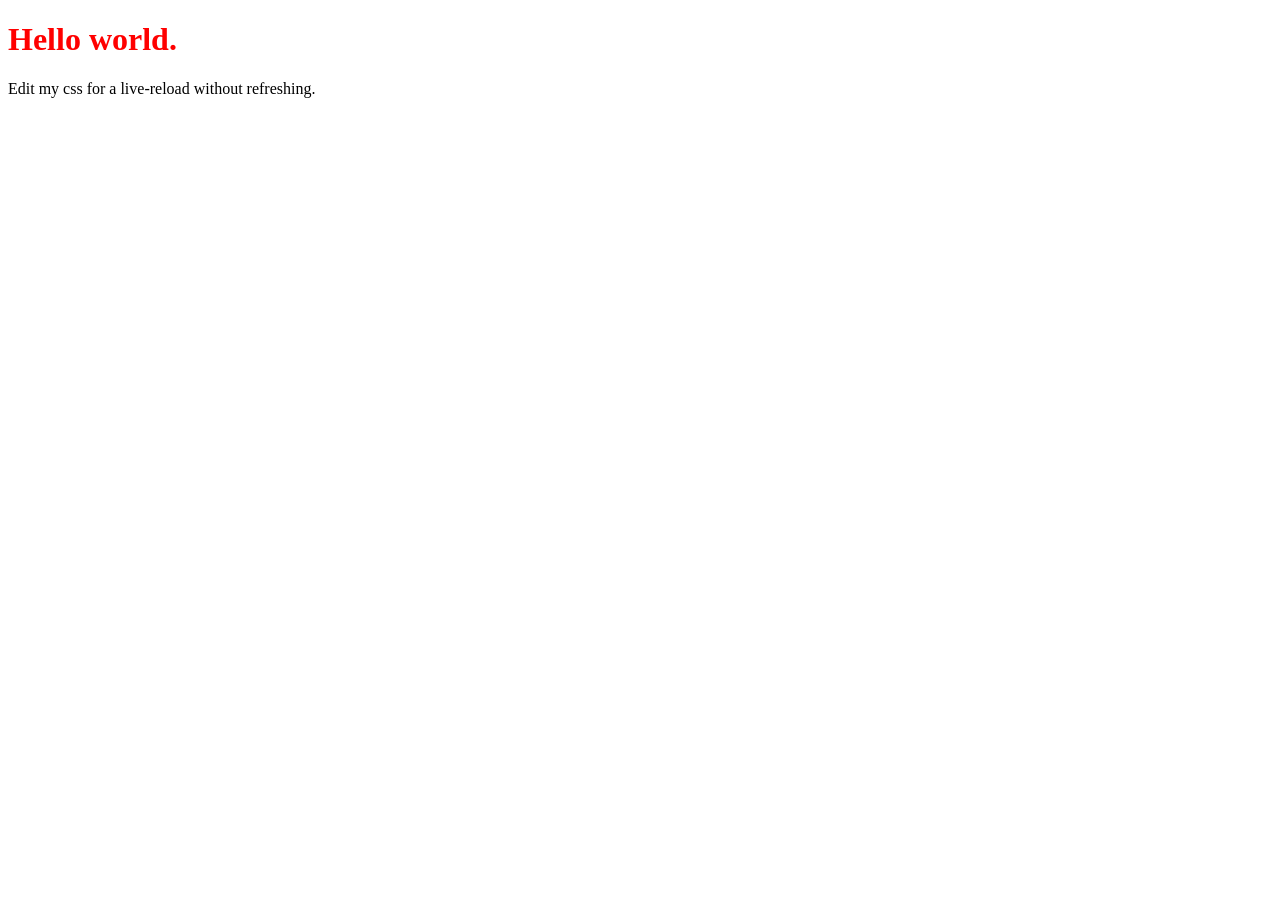
<file: tmp/node_modules/live-server/test/data/index.html>
<!DOCTYPE html>
<html lang="en">
<head>
	<meta charset="UTF-8">
	<title>Live-server Test Page</title>
	<link rel="stylesheet" href="style.css" />
</head>
<body>
	<h1>Hello world.</h1>
	<p>Edit my css for a live-reload without refreshing.</p>
</body>
</html>
</file>
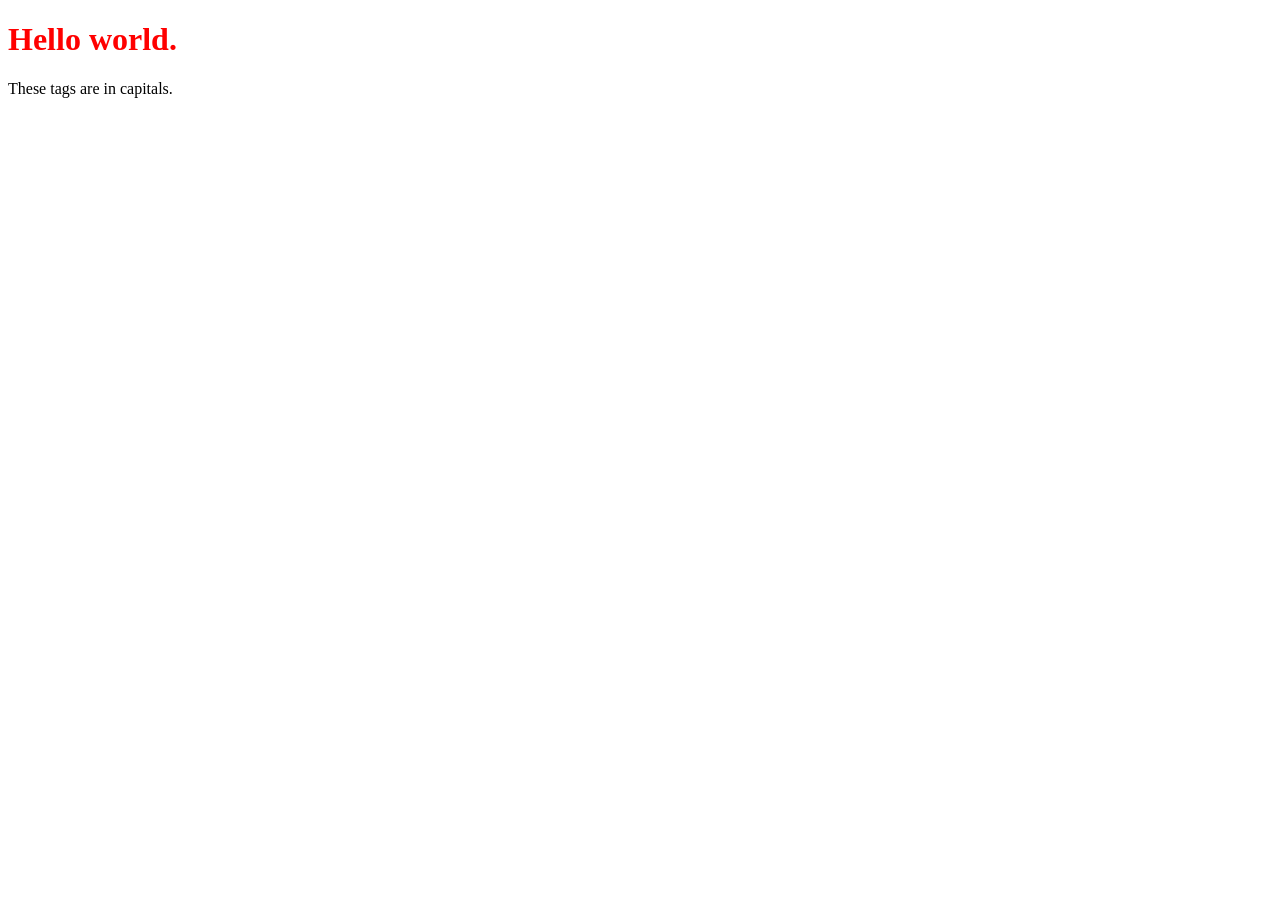
<file: tmp/node_modules/live-server/test/data/index-caps.htm>
<!DOCTYPE HTML PUBLIC "-//W3C//DTD HTML 4.01//EN"
            "http://www.w3.org/TR/html4/strict.dtd">
<HTML lang="en">
<HEAD>
  <META http-equiv="Content-Type" content="text/html; charset=utf-8" >
	<TITLE>Live-server Test Page</TITLE>
	<LINK rel="stylesheet" href="style.css" >
</HEAD>
<BODY>
	<H1>Hello world.</H1>
	<P>These tags are in capitals.</P>
</BODY>
</HTML>
</file>
<file: tmp/node_modules/live-server/test/data/style.css>
h1 { color: red; }
</file>
